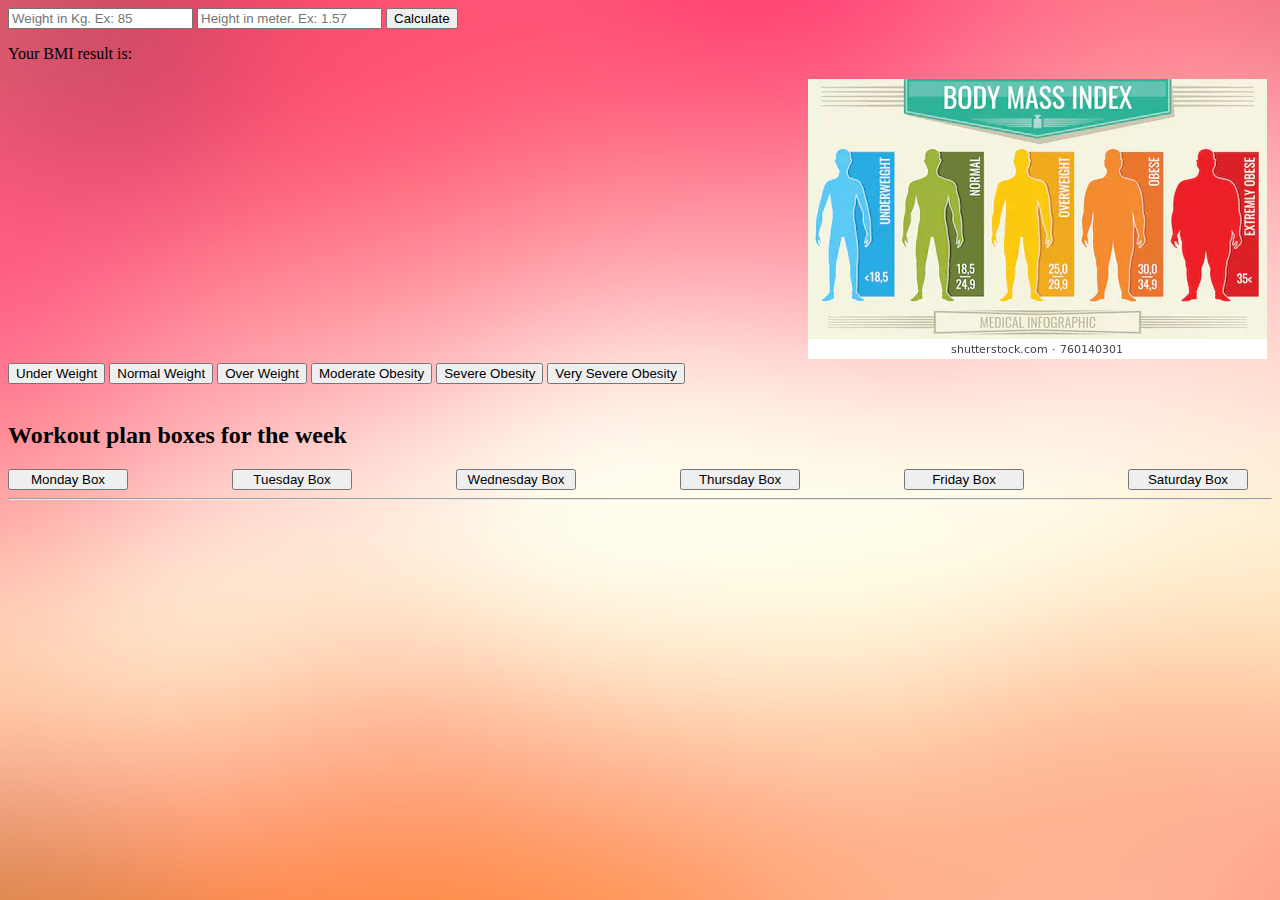
<file: Web + JS/Oppgave 2/index.html>
<!DOCTYPE html>
<html lang="en">
<head>

    <meta charset="UTF-8">
    <title>Document</title>
    <link rel="stylesheet" href="css/style.css" type="text/css">

</head>


<body>
    
    <!-- First part about BMI calculator -->
    <div id="BMI-container">

        <input id="Weight" placeholder="Weight in Kg. Ex: 85">
        <input id="Height" placeholder="Height in meter. Ex: 1.57">
        <button id="resultButton">Calculate</button>
        <p>Your BMI result is:</p> 
        <p id="resultBMI"></p>
        <img id="BMIpic" src="man-body-mass-index-vector-260nw-760140301.jpg">

    </div>

    <!-- Button to check health and food info -->
    <div id="FoodList-Container">

       <button id="UW" onclick="hideUW()">Under Weight</button>
       <button id="NW" onclick="hideNW()">Normal Weight</button>
       <button id="OW" onclick="hideOW()">Over Weight</button>
       <button id="MO" onclick="hideMO()">Moderate Obesity</button>
       <button id="SO" onclick="hideSO()">Severe Obesity</button>
       <button id="VSO" onclick="hideVSO()">Very Severe Obesity</button>

      <!-- Food info container -->
      <div id="main_info">

       <div id="UW-Info-Text">
          <h3>Under Weight</h3>
           <p id="UW-Info" class="p-InfoFood">If you want to gain either more muscle or weight it is mostly recommended to raise your intake of protein, carbs and get a more view over your normal intake of food.</p>
           <p class="p-InfoFood">Also in need for daily activity such as walking 1 hour, recommended for 
           everyone, every age.</p>

           <ul>Food List of some items to consume:</ul>
            <li>Chicken</li>
            <li>Nuts</li>
            <li>Scrambled egg</li>
            <li>Almonds</li>

        
       </div>
       

       <div id="NW-Info-Text">
        <h3>Normal Weight</h3>

        <p id="NW-Info" class="p-InfoFood">In this BMI class it is mostly recommended to keep eating the same amount of healthy nutritients. Keep being active and keep your food green.</p>

       </div>
       
       <div id="OW-Info-Text">
       
        <h3>Over Weight</h3>
          
        <p id="OW-Info" class="p-InfoFood">One level away from obesity. Would recommend eating less but more freaquently. It will help burning more calories while consuming the daily doses.</p> 
        <p class="p-InfoFood">Take 1 hour a day or more for physical activities.</p>

       </div>
       
       <div id="MO-Info-Text">
       
       <h3>Moderate Obesity</h3>
        
        <p id="MO-Info" class="p-InfoFood">Danger zone, chance of getting a stroke, heart failure. Bone and joints problem, liver problems and more. Keep the sugar and fat levels low, Do physical activities multiple times a day</p>
        <p class="p-InfoFood"> in order to keep yourself healthy and lowering damagable health risks! Seek doctors advice for more guidance.</p>

       </div>
       
       <div id="SO-Info-Text">
        
        <h3>Severe Obesity</h3>
        
        <p id="SO-Info" class="p-InfoFood">Risks of being in this level of BMI are mostly same as Moderate Obesity but higher risks! Please seek professional advice in order to keep healthy meals and physical activites!</p>

       </div>
       
       <div id="VSO-Info-Text">
        
        <h3>Very Severe Obesity</h3>
        
        <p id="VSO-Info" class="p-InfoFood">Extreme danger level! Must seek doctor or professional advice or get into physical shape and better diets. Very high risk involving deadly desease levels.</p>

       </div>
        
        </div>
    </div>
    
    <br>
    
    <!-- Container for Workout input boxes adder-->
    <div id="Workout-Container">
        <h2>Workout plan boxes for the week</h2>        

        <button id="BtnAdderMonday" class="BtnAdder">Monday Box</button>
        <button id="BtnAdderTuesday" class="BtnAdder">Tuesday Box</button>
        <button id="BtnAdderWednesday" class="BtnAdder">Wednesday Box</button>
        <button id="BtnAdderThursday" class="BtnAdder">Thursday Box</button>
        <button id="BtnAdderFriday" class="BtnAdder">Friday Box</button>
        <button id="BtnAdderSaturday" class="BtnAdder">Saturday Box</button>
        <button id="BtnAdderSunday" class="BtnAdder">Sunday Box</button>
        <hr>

    <!-- Workout boxes div -->
    <div id="Workout-list">
        
    </div>
        
    </div>

    
    <script src="index.js"></script>
</body>
</html>
</file>
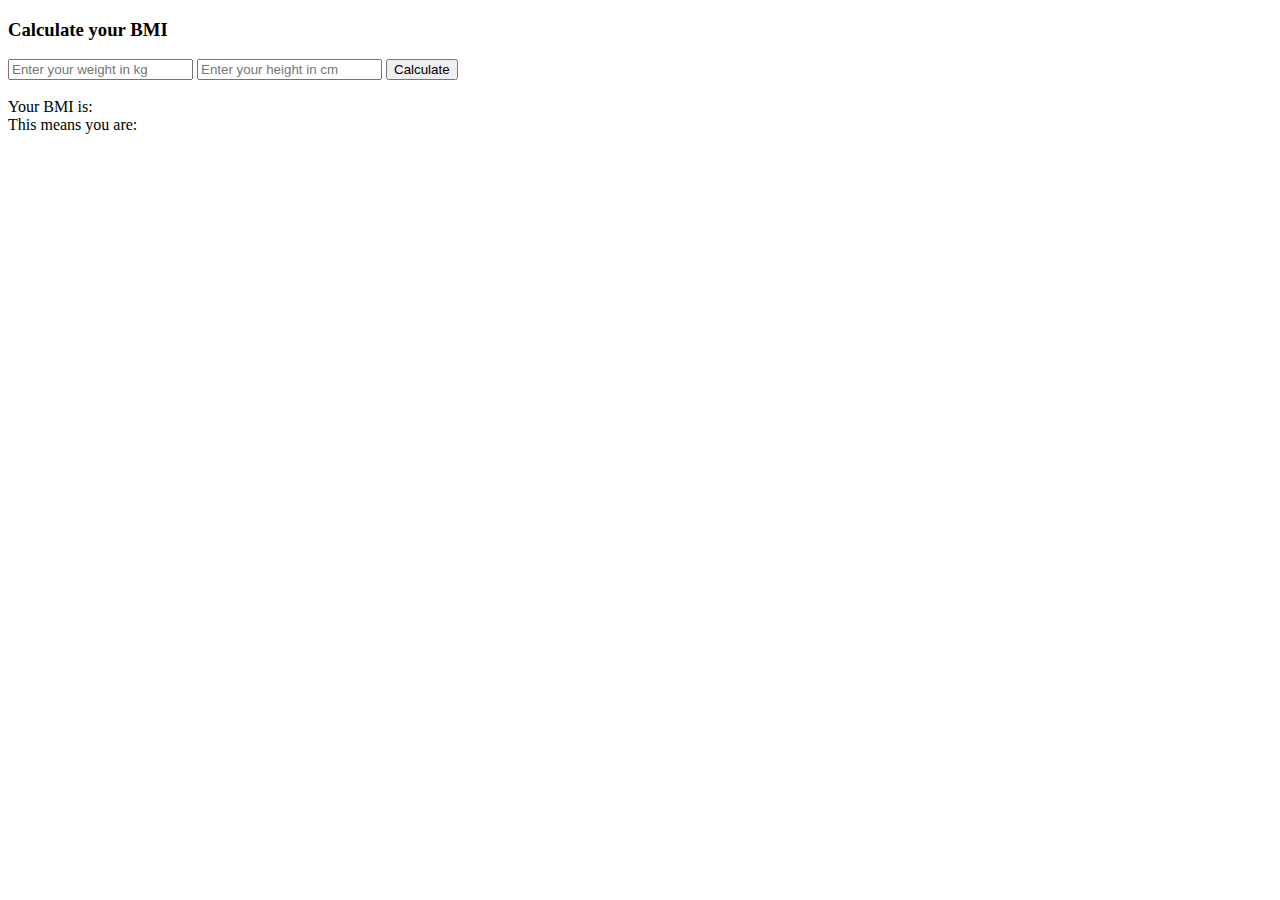
<file: Oppgave 2 - trening's app/workoutapp.html>
<!DOCTYPE html>
<html lang="en">
<head>
    <meta charset="UTF-8">
    <meta name="viewport" content="width=device-width, initial-scale=1.0">
    <title>Calculate your BMI</title>
</head>

<body>
    <form>
        <h3>Calculate your BMI</h3>
        <label>
           <input type="text" placeholder="Enter your weight in kg" id="weight" name="weight">
           <input type="text" placeholder="Enter your height in cm" id="height" name="height">
           <input type="submit" id="submit" name="submit" value="Calculate">
        </label>
        <div class="calculation">
           <br>
            <div>
                Your BMI is: <span class="calcresult"></span>
            </div>
            <div>
                This means you are: <span class="category"></span> 
            </div>
            <br>
            <div>
                <span class="info"></span>
            </div>
        </div>
    </form>


</body>
</html>

<script src="Script/workoutapp-bmi.js"></script>
</file>
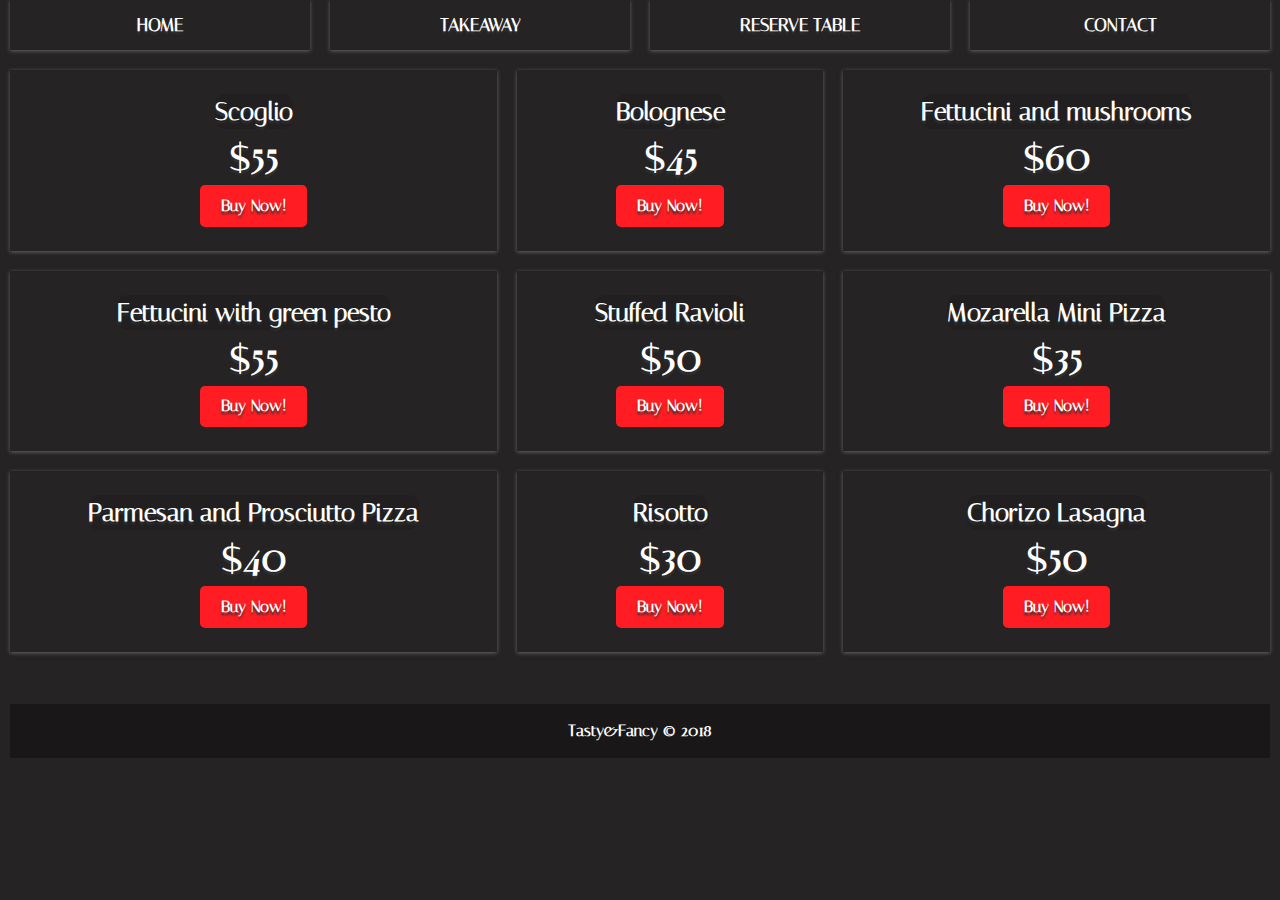
<file: Webside/foodpage.html>
<!DOCTYPE html>
<html lang="en">
<head>
    <meta charset="UTF-8">
    <meta name="viewport" content="width=device-width, initial-scale=1.0">
    <link rel="stylesheet" href="css/style.css">
    <link href="https://fonts.googleapis.com/css?family=Hind:500|Italiana|Josefin+Sans:600|Nanum+Myeongjo:700" rel="stylesheet">
    <link rel="icon" type="image/png" href="http://personnages-disney.com/Images/Images%20Zoom/Zoom%20Gusteau%203.png">
    <title>Takeaway</title>
</head>

<body>
    <div class="wrapper">
        <!-- Logo 
           <div class="logo">
              <p> Food&Tasty &copy; 2018 </p>
              <img src="images/logo1" alt="">
          </div>
          -->

        <!-- Navigasion -->
        <nav class="main-nav">
            <ul>
                <li><a href="mainpage.html">Home</a></li>
                <li><a href="foodpage.html">Takeaway</a></li>
                <li><a href="#">Reserve table</a></li>
                <li><a href="#">Contact</a></li>
            </ul>
            </nav>

            <!-- Top Container -->
            <section class="top-container">
                <div class="top-box top-box-1">
                    <h4>Scoglio</h4>
                    <p class="price">$55</p>
                    <p>  </p>
                    <a href="foodpage.html" class="btn">Buy Now!</a>
                </div>
                <div class="top-box top-box-2">
                    <h4>Bolognese</h4>
                    <p class="price">$45</p>
                    <p></p>
                    <a href="foodpage.html" class="btn">Buy Now!</a>
                </div>
                
                <div class="top-box top-box-3">
                    <h4>Fettucini and mushrooms</h4>
                    <p class="price">$60</p>
                    <p></p>
                    <a href="foodpage.html" class="btn">Buy Now!</a>
                </div>
                
                <div class="top-box top-box-4">
                    <h4>Fettucini with green pesto</h4>
                    <p class="price">$55</p>
                    <p></p>
                    <a href="foodpage.html" class="btn">Buy Now!</a>
                </div>
                
                <div class="top-box top-box-5">
                    <h4>Stuffed Ravioli</h4>
                    <p class="price">$50</p>
                    <p></p>
                    <a href="foodpage.html" class="btn">Buy Now!</a>
                </div>
                
                <div class="top-box top-box-6">
                    <h4>Mozarella Mini Pizza</h4>
                    <p class="price">$35</p>
                    <p></p>
                    <a href="foodpage.html" class="btn">Buy Now!</a>
                </div>
                
                <div class="top-box top-box-7">
                    <h4>Parmesan and Prosciutto Pizza</h4>
                    <p class="price">$40</p>
                    <p></p>
                    <a href="foodpage.html" class="btn">Buy Now!</a>
                </div>
                
                <div class="top-box top-box-8">
                    <h4>Risotto</h4>
                    <p class="price">$30</p>
                    <p> </p>
                    <a href="foodpage.html" class="btn">Buy Now!</a>
                </div>
                
                <div class="top-box top-box-9">
                    <h4>Chorizo Lasagna</h4>
                    <p class="price">$50</p>
                    <p> </p>
                    <a href="foodpage.html" class="btn">Buy Now!</a>
                </div>
            </section>
        


    <!-- Wrapper slutt -->

        <!-- Footer -->
        <footer>
            <p> Tasty&Fancy &copy; 2018 </p>
        </footer>
    </div>

</body>
</html>
</file>
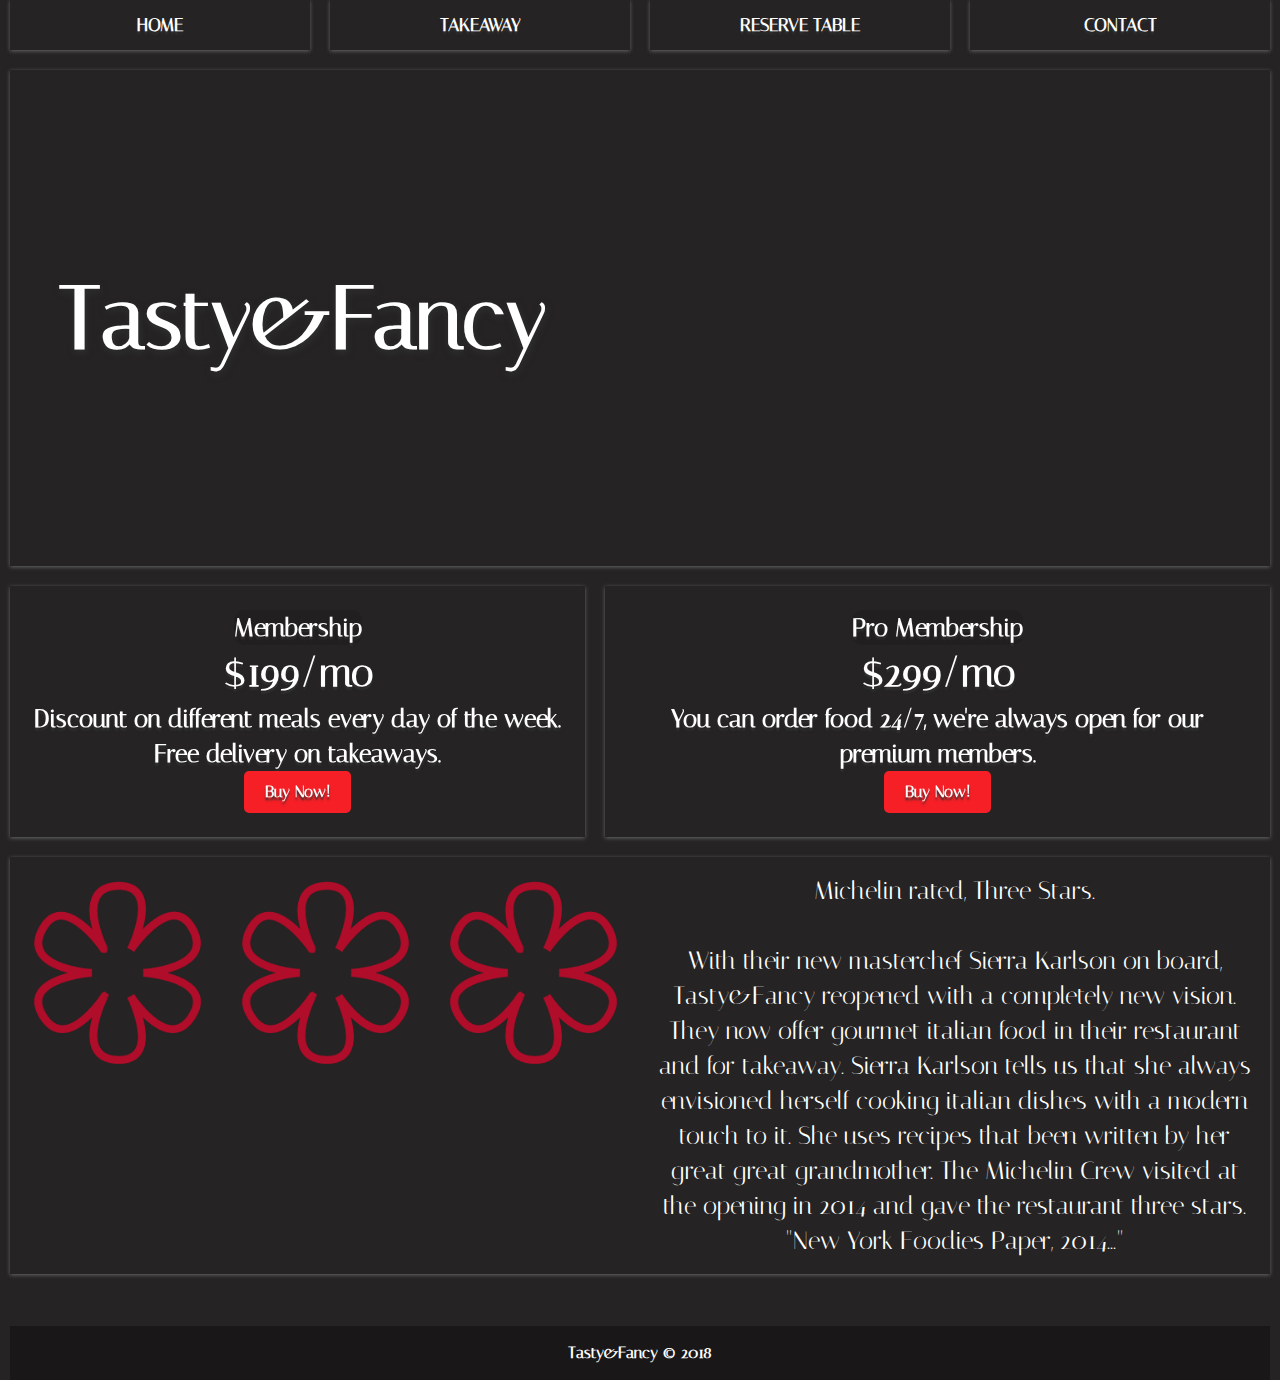
<file: Webside/mainpage.html>
<!DOCTYPE html>
<html lang="en">

<head>
    <meta charset="UTF-8">
    <meta name="viewport" content="width=device-width, initial-scale=1.0">
    <link rel="stylesheet" href="css/style.css">
    <title>Tasty&Fancy</title>
    <link href="https://fonts.googleapis.com/css?family=Hind:500|Italiana|Josefin+Sans:600|Nanum+Myeongjo:700" rel="stylesheet">
    <link rel="icon" type="image/png" href="http://personnages-disney.com/Images/Images%20Zoom/Zoom%20Gusteau%203.png">
</head>

<body>
    <div class="wrapper">
        <!-- Logo 
           <div class="logo">
              <p> Food&Tasty &copy; 2018 </p>
              <img src="images/logo1" alt="">
          </div>
          -->

        <!-- Navigasion -->
        <nav class="main-nav">
            <ul>
                <li><a href="mainpage.html">Home</a></li>
                <li><a href="foodpage.html">Takeaway</a></li>
                <li><a href="#">Reserve table</a></li>
                <li><a href="#">Contact</a></li>
            </ul>
            </nav>

            <!-- Top Container -->
            <section class="top-container">
                <header class="showcase">
                    <h1>Tasty&Fancy</h1>
<!--
                    <p>Check out our menu and takeaway!</p>
                    <a href="#" class="btn">Read More</a>
-->
                </header>
                <div class="top-box top-box-a">
                    <h4>Membership</h4>
                    <p class="price">$199/mo</p>
                    <p> Discount on different meals every day of the week. <br> Free delivery on takeaways. </p>
                    <a href="foodpage.html" class="btn">Buy Now!</a>
                </div>
                <div class="top-box top-box-b">
                    <h4>Pro Membership</h4>
                    <p class="price">$299/mo</p>
                    <p> You can order food 24/7, we're always open for our premium members.</p>
                    <a href="foodpage.html" class="btn">Buy Now!</a>
                </div>
            </section>
            
                        <!-- ***Michelin -->
            <section class="info">
                <img src="images/3-stars.png" alt="Three Michelin Stars">
                <div>
                    <h2>Michelin rated, Three Stars.</h2> <br>
                    <p>With their new masterchef Sierra Karlson on board, Tasty&Fancy reopened with a completely new vision. They now offer gourmet italian food in their restaurant and for takeaway. Sierra Karlson tells us that she always envisioned herself cooking italian dishes with a modern touch to it. She uses recipes that been written by her great great grandmother. The Michelin Crew visited at the opening in 2014 and gave the restaurant three stars.  "New York Foodies Paper, 2014..." </p>
                
                </div>
            </section>

            <!-- Footer -->
            <footer>
                <p> Tasty&Fancy &copy; 2018 </p>
            </footer>

    </div>
    <!-- Wrapper slutt -->
</body>

</html>
</file>
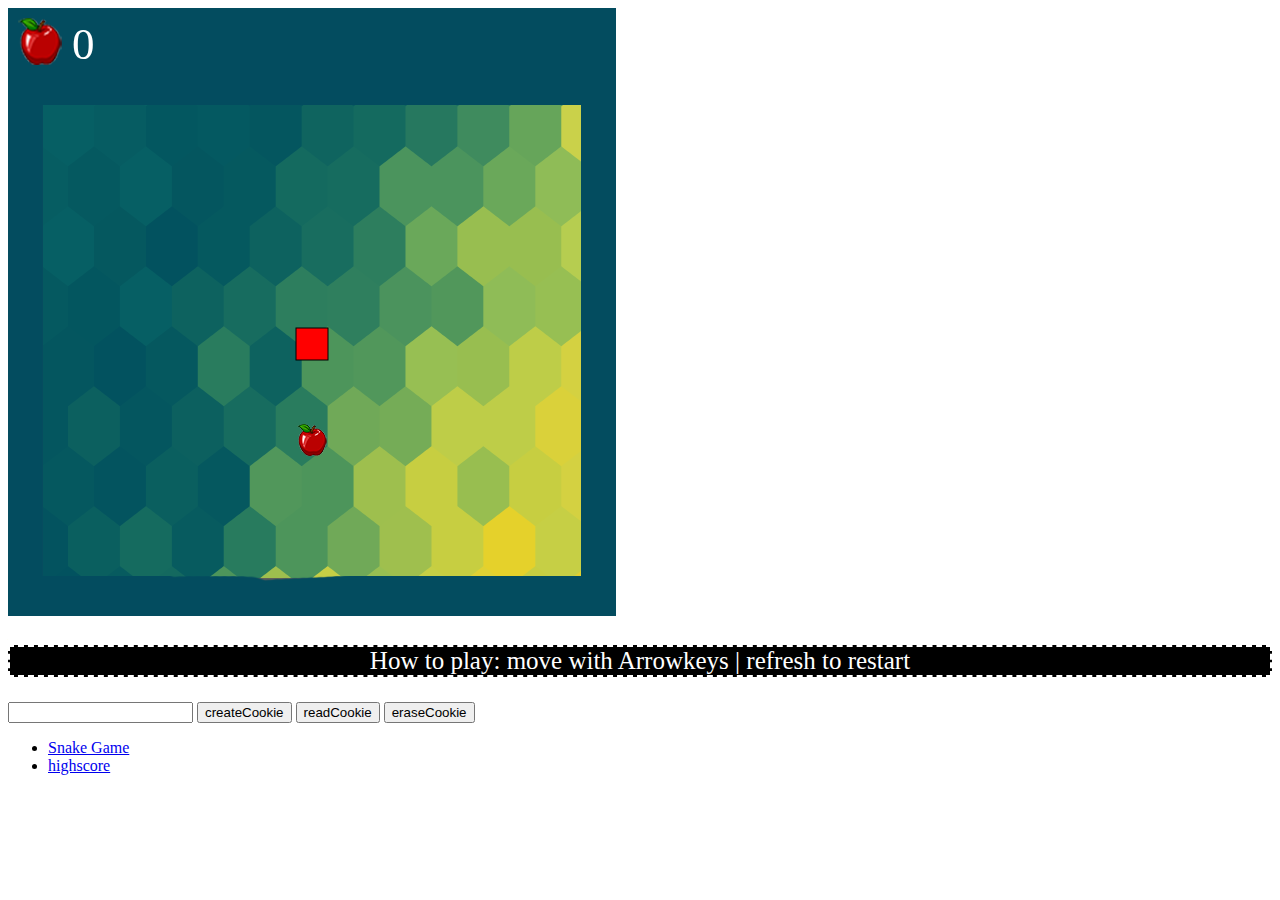
<file: Web + JS/Game/snake.html>
<!DOCTYPE html>
<html lang="en">

<head>
    <title>Snake the Game</title>
</head>

<body>

    <canvas id="snake" width="608" height="608"></canvas>
    <p id="myP">How to play: move with Arrowkeys | refresh to restart</p>
   
    
    <input name="cookievalue">
    <input id="createcookie" type="button" value="createCookie">  
    <input id="readcookie" type="button" value="readCookie">
    <input id="erasecookie" type="button" value="eraseCookie"> 
    
    <nav>
        <ul>
            <li><a href="snake.html">Snake Game</a></li>
            <li><a href="snake-higescore.html">highscore</a></li>
        </ul>
    </nav>

    <script src="Script/snake.js"></script>
</body>

</html>
</file>
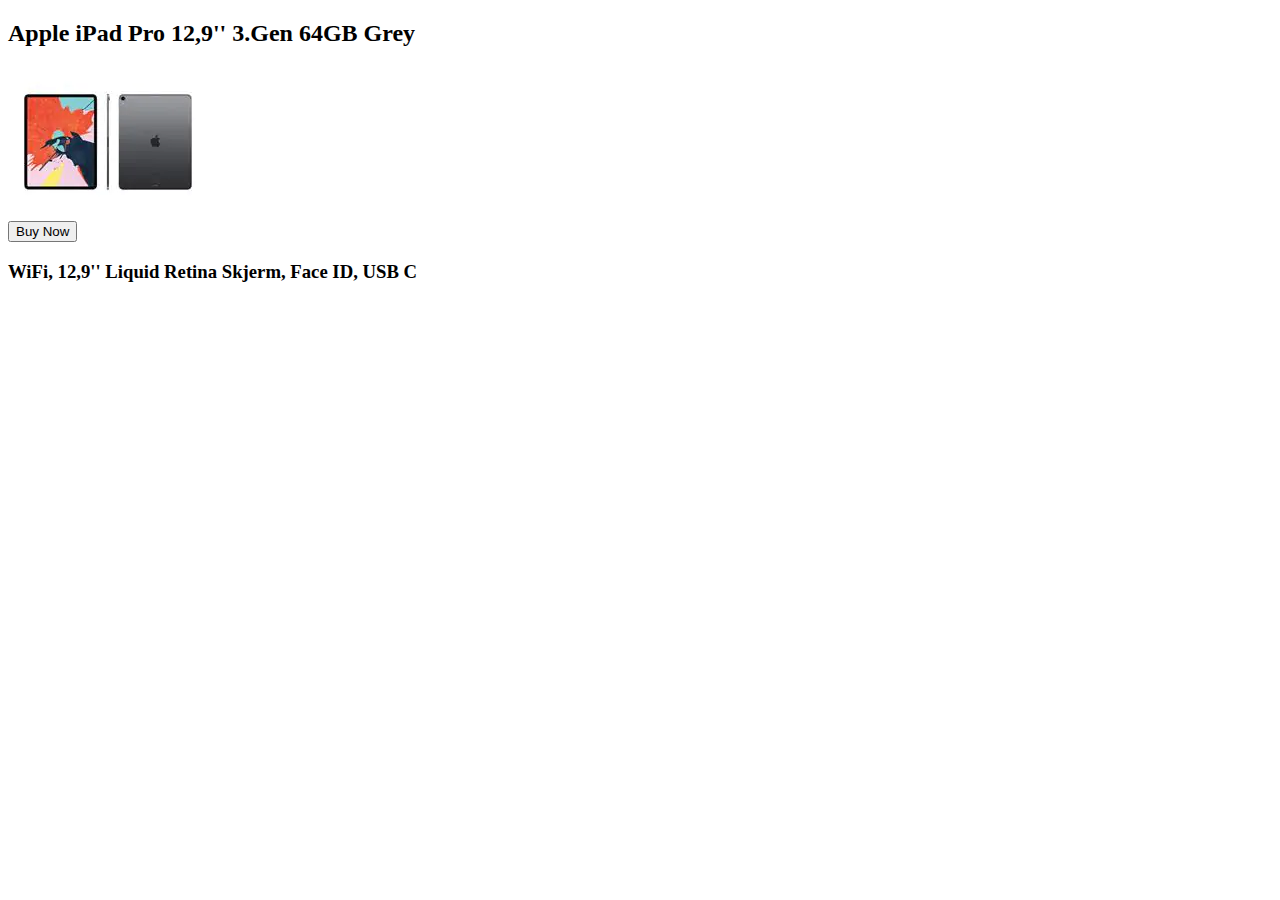
<file: Del 2 Web + JS/Web + JS/Oppgave 1 - webshop/index-main.html>
<!DOCTYPE html>
<html lang="en">
<head>
    <meta charset="UTF-8">
    <title>Webshop generator</title>
</head>
<body>
    
    <header id="MyMain"></header>
    <main id="images">
           
           <section id="images"></section>
        
    </main>
    
<script>
    
    let mobiles = ["apple", "samsung", "nokia", "huawai"];
    let price = ["9999,-", "8750,-", "5500,-", "4000,-" ];
    
    console.log(mobiles);
    console.log(price);
    
    
    
    // funskjon som lager element "p" tag 
    document.body.onload = addElement;
    
    function addElement () {
    // lager ett nytt p teggen
        const newP = document.createElement("h3");
    // legg til inhold som kan brukes
        let newContent = document.createTextNode("WiFi, 12,9'' Liquid Retina Skjerm, Face ID, USB C");
    // legg til en text node til den nye p'tagen
        newP.appendChild(newContent);
        
    // legg all innhold nye elemente "div" og innholdet til DOM'en
        const currentP = document.getElementById("p1");
        document.body.insertBefore(newP, currentP);
    }
    
    let images = document.querySelector("#images");
    
            let newArticle = document.createElement("article");
            
            let newTitle = document.createElement("h2");
            let newText = document.createTextNode("Apple iPad Pro 12,9'' 3.Gen 64GB Grey");
            newTitle.appendChild(newText);
            
            let newImage = document.createElement("img");
            newImage.src = "img/pad.jpeg";
            
            //images.appendChild(newArticle).appendChild(newImage);
            newArticle.appendChild(newTitle);
            newArticle.appendChild(newImage);
            
            images.appendChild(newArticle);
            
            let btn = document.createElement("Button");
            let t = document.createTextNode("Buy Now");
            btn.appendChild(t);
            document.body.appendChild(btn);
            
        
            
          
             
</script>
</body>
</html>
</file>
<file: Web + JS/Oppgave 2/css/style.css>
body{
    background-image: url(../background-done.jpg)
}

#BMIpic{
    position: relative;
    left: 800px
}

.p-InfoFood{
    font-size: 20px;
}

h3{
    font-size: 24px;
}

/* Button Adder position Start */
#BtnAdderTuesday{
    left: 100px
}


#BtnAdderWednesday{
    left: 200px
}


#BtnAdderThursday{
    left: 300px
}


#BtnAdderFriday{
    left: 400px
}


#BtnAdderSaturday{
    left: 500px
}


#BtnAdderSunday{
    left: 600px
}

/* Button adder position End */

 
.BtnAdder{
    position: relative;
    width: 120px
}

#UW-Info-Text{
    display: none;
}

#NW-Info-Text{
    display: none;
}

#OW-Info-Text{
    display: none;
}

#MO-Info-Text{
    display: none;
}

#SO-Info-Text{
    display: none;
}

#VSO-Info-Text{
    display: none;
}

#BoxTuesday{
    position: absolute;
    right: 300px;
}
</file>
<file: Webside/css/style.css>
/*Variabler*/
/*
    farge   
    rgb(5, 28, 59)      mørk
    rgb(30, 61, 90)
    rgb(87, 133, 156)
    rgb(128, 164, 190)
    rgb(229, 239, 238)  lys rgb(245, 230, 206);

    hoved: #ddd             
    mørk:  #333
    lys:   #fff

*/ 

/* http://meyerweb.com/eric/tools/css/reset/ 
   v2.0 | 20110126
   License: none (public domain)
*/

/* Mayer-reset start */
html, body, div, span, applet, object, iframe,
h1, h2, h3, h4, h5, h6, p, blockquote, pre,
a, abbr, acronym, address, big, cite, code,
del, dfn, em, img, ins, kbd, q, s, samp,
small, strike, strong, sub, sup, tt, var,
b, u, i, center,
dl, dt, dd, ol, ul, li,
fieldset, form, label, legend,
table, caption, tbody, tfoot, thead, tr, th, td,
article, aside, canvas, details, embed, 
figure, figcaption, footer, header, hgroup, 
menu, nav, output, ruby, section, summary,
time, mark, audio, video {
	margin: 0;
	padding: 0;
	border: 0;
	font-size: 100%;
	font: inherit;
	vertical-align: baseline;
}
/* HTML5 display-role reset for older browsers */
article, aside, details, figcaption, figure, 
footer, header, hgroup, menu, nav, section {
	display: block;
}
body {
	line-height: 1.4;
}
ol, ul {
	list-style: none;
}
blockquote, q {
	quotes: none;
}
blockquote:before, blockquote:after,
q:before, q:after {
	content: '';
	content: none;
}
table {
	border-collapse: collapse;
	border-spacing: 0;
}


/* Mayer-reset ending */

html{
    box-sizing: border-box;
    font-family: Arial, Helvetica, sans-serif;
    color: #fff;
}

body{
    background: rgb(37, 35, 35);
    margin: 0px 10px;
}
/* Buttons */
.btn{
    background: #FF1D23;
    color: #fff;
    padding: 0.6rem 1.3rem;
    text-decoration: none;
    border: 0;
    text-shadow: none;
    font-size: 1rem;
    font-weight: bold;
    text-shadow: 0px 3px 2px #333;
    border-radius: 5px 5px;
}

.btn:hover{
    background: #fff;
    color: #333;
    text-shadow: none;
}

img{
    max-width: 100%;
}

.wrapper{
    display: grid;
    grid-gap: 20px;
}

/* Logo */
.logo{
    background: rgb(79, 15, 9);
    color: #fff;
    text-align: center;
}

/* Navigation bar */
.main-nav ul{
    display: grid;
    grid-gap: 20px;
    padding: 0;
    list-style: none;
    grid-template-columns: repeat(4, 1fr);
    font-family:'Italiana', serif;
}

.main-nav a{
    background: rgb(37, 35, 35);
    display: block;
    text-decoration: none;
    padding: 0.8rem;
    text-align: center;
    color: #fff;
    text-transform: uppercase;
    font-size: 1.1rem;
    box-shadow: 0px 1px 4px rgb(104, 104, 104);
    text-shadow: 0px 3px 2px #333;
    font-weight: bold;
}

.main-nav a:hover{
    background: #333;
    color: #fff; 
}

/* Top container*/
.top-container{
    display: grid;
    grid-gap: 20px;
    grid-template-areas:
    'showcase showcase showcase'
    'showcase showcase showcase'
    'top-box-a top-box-a top-box-b';
}

.top-container h4{
    font-size: 25px;
    text-align: center;
    background-color: rgb(0,0,0, .1);
    border-radius: 10px 10px;

}

/*showcase*/
.showcase{
    grid-area: showcase;
    min-height: 400px;
    background-image: url(https://images.pexels.com/photos/750843/pexels-photo-750843.jpeg);
       
/*     parallax start   */
    background-size: cover;
    background-position: center;
    background-repeat: no-repeat;
    background-attachment: fixed;
/*     parallax slutt   */
  
    padding: 3rem;
    display: flex;
    flex-direction: column;
    align-items: start;
    justify-content: center;
    box-shadow: 0px 1px 4px rgb(104, 104, 104);
    
}

.showcase h1{
    margin-bottom: 0;
    color: #fff;
    text-shadow: 1px 3px 7px #333;
    grid-area: h1;
    font-family: 'Italiana', serif;
    font-size: 5.5rem;
    font-weight: bold;
    
    
}

#logo{
    grid-area: logo;
    text-shadow: 0px 3px 2px #333;
    font-family: 'Italiana', serif;
    
}

.showcase p{
    font-size: 1.3rem;
    margin-top: 0;
    color: #fff;
}

/* Top box */
.top-box{
    background: rgb(37, 35, 35);
    display: grid;
    align-items: center;
    justify-items: center;
    box-shadow: 0px 1px 4px rgb(104, 104, 104);
    padding: 1.5rem;
    text-shadow: 0px 3px 2px #333;
    font-family: 'Italiana', serif;
    font-size:1rem;
    font-weight: bold;
    
}


.top-box .price{
    font-size: 2.5rem
    
}


.top-box-a{
    grid-area: top-box-a;
    background-image: url(https://images.pexels.com/photos/769289/pexels-photo-769289.jpeg);
    background-position: center;
    background-size: cover;
    font-size: 25px;
    text-align: center;
    filter: grayscale(5%);
}


.top-box-b{
    grid-area: top-box-b;
    background-image: url(https://images.pexels.com/photos/1407848/pexels-photo-1407848.jpeg?);
    background-position: center;
    background-size: cover;
    font-size: 25px;
    text-align: center;
    filter: grayscale(5%);
}

.top-box-1{
    grid-area: top box top-box-1;
    background-image: url(https://images.pexels.com/photos/921374/pexels-photo-921374.jpeg);
    background-position: center;
    background-size: cover;
    
}

.top-box-2{
    grid-area: top box top-box-2;
    background-image: url(https://images.pexels.com/photos/722670/spaghetti-bolognese-food-rustic-722670.jpeg);
    background-position: center;
    background-size: cover;
}

.top-box-3{
    grid-area: top box top-box-3;
    background-image: url(https://images.pexels.com/photos/1438672/pexels-photo-1438672.jpeg?auto=compress&cs=tinysrgb&dpr=2&h=650&w=940);
    background-position: center;
    background-size: cover;
}

.top-box-4{
    grid-area: top box top-box-4;
    background-image: url(https://images.pexels.com/photos/1435896/pexels-photo-1435896.jpeg?auto=compress&cs=tinysrgb&dpr=2&h=650&w=940);
    background-position: center;
    background-size: cover;
}

.top-box-5{
    grid-area: top box top-box-5;
    background-image: url(https://images.pexels.com/photos/70956/pexels-photo-70956.jpeg?auto=compress&cs=tinysrgb&dpr=2&h=650&w=940);
    background-position: center;
    background-size: cover; 
}

.top-box-6{
    grid-area: top box top-box-6;
    background-image: url(https://images.pexels.com/photos/1376962/pexels-photo-1376962.jpeg);
    background-position: center;
    background-size: cover;
}

.top-box-7{
    grid-area: top box top-box-7;
    background-image: url(https://images.pexels.com/photos/1146760/pexels-photo-1146760.jpeg?auto=compress&cs=tinysrgb&dpr=2&h=650&w=940);
    background-position: center;
    background-size: cover;
}

.top-box-8{
    grid-area: top box top-box-8;
    background-image: url(https://images.pexels.com/photos/921362/pexels-photo-921362.jpeg?auto=compress&cs=tinysrgb&dpr=2&h=650&w=940);
    background-position: center;
    background-size: cover;
}

.top-box-9{
    grid-area: top box top-box-9;
    background-image: url(https://images.pexels.com/photos/37078/food-spanish-baked-eggs-spanish-egg.jpg);
    background-position: center;
    background-size: cover;
}



/* boxes */
.boxes{
    display: grid;
    grid-template-columns: repeat(auto-fit, minmax(200px, 1fr));
    grid-gap: 20px;
}

.box{
    background: rgb(37, 35, 35);
    text-align: center;
    padding: 0.5rem 0.5rem;
    grid-gap: 20px;
    box-shadow: 0px 1px 4px rgb(104, 104, 104);
}


/* info */
.info{
    background: rgb(37, 35, 35);
    box-shadow: 0px 1px 4px rgb(104, 104, 104);
    display: grid;
    grid-gap: 30px;
    grid-template-columns: repeat(2, 1fr);
    padding: 1rem;
    font-family: 'Italiana', serif;
    font-size: 25px;
    text-align: center;
    
}

/* footer */
footer{
    margin-top: 2rem;
    background: rgb(25, 23, 23);
    color: #fff;
    text-align: center;
    padding: 1rem;
    font-family: 'Italiana', serif;
    font-weight: bold;
}

/*Media "Tablet" queries*/
@media(max-width: 815px){
    .top-container{
        grid-template-areas:
            'showcase showcase'
            'top-box-a top-box-b';
    }
    
    .showcase h1{
        font-size: 2.5rem;
        font-weight: bold;
    }
    
    .main-nav ul{
        grid-template-columns: 1fr;
    }
    
    .info{
        grid-template-columns: 1fr;
        font-size: 15px;
    }
    
    info .btn{
        display: block;
        text-align: center;
        margin: auto;
    }
}

/*Media "Phone" queries*/
@media(max-width: 500px){
    .top-container{
        grid-template-areas:
            'showcase'
            'top-box-a'
            'top-box-b';
    }
    .showcase{
        background-attachment: scroll;
    }
    .info p{
        display: none;
    }
    
    .info{
        grid-template-columns: repeat(2, 1fr);
    }
}

/*Media "medium desktop" queries*/
@media(max-width: 900px){
    .info{
        font-size: 25px;
    }
}

/*Media "large desktop" queries*/
@media(max-width: 1300px){
    
}
</file>
